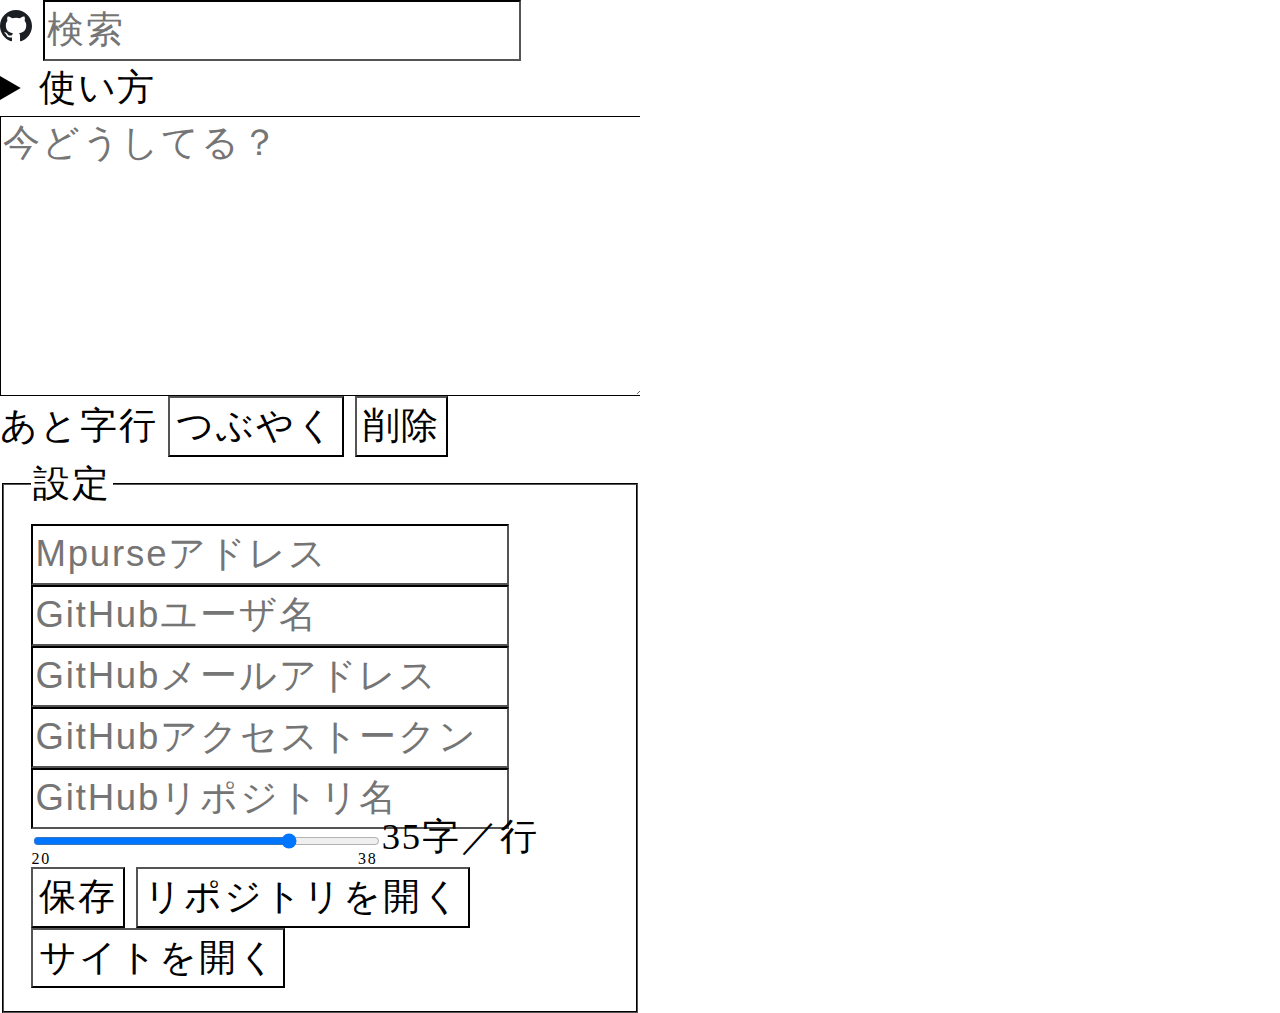
<file: index.html>
<!doctype html>
<html>
<head prefix="og: https://ogp.me/ns# article: https://ogp.me/ns/article#">
<meta charset="utf-8">
<!--
<meta http-equiv="Content-Security-Policy" content="default-src 'self'; script-src 'self'; style-src 'self' 'unsafe-inline'">
-->
<title>つぶやきをDB保存する</title>
<meta name="description" content="SQLite3に保存しHTMLで表示する。">
<meta name="author" content="ytyaru">
<link rel="license" href="https://creativecommons.org/licenses/by-sa/4.0/deed.ja">
<link rel="icon" href="asset/image/avator.png">
<link rel="stylesheet" href="src/css/style.css">
<link rel="stylesheet" href="src/css/ui.css">
<!--
<link rel="stylesheet" href="src/css/toot-dialog.css">
<link rel="stylesheet" href="src/css/transaction.css">
-->
<!--
<style>
body {
    background-color: #FF0000;
}
</style>
-->
<meta name="viewport" content="width=device-width, initial-scale=1">
<meta property="og:type" content="profile" />
<meta property="og:site_name" content="ytyaru" />
<meta property="og:title" content="つぶやきをDB保存する" />
<meta property="og:description" content="SQLite3に保存しHTMLで表示する。" />
<meta property="og:image" content="https://github.com/ytyaru/Electron.sql.js.MyLog.20220807142552/asset/image/eye-catch.png" />
<meta property="article:modified_time" content="2022-08-04T10:05:00+09:00" />
<meta property="article:published_time" content="2022-08-04T10:00:00+09:00" />
<meta property="article:author" content="https://ytyaru.github.io/" />
<meta name="twitter:card" content="summary_large_image" />
<script type="application/ld+json">
  {
    "@context": "https://schema.org/",
    "@type": "SoftwareApplication",
    "name": "MyLog",
    "operatingSystem": "Windows,Mac,Linux,Android...",
    "applicationCategory": "LifestyleApplication",
    "aggregateRating": {
      "@type": "AggregateRating",
      "ratingValue": "4.0",
      "ratingCount": "1"
    },
    "offers": {
      "@type": "Offer",
      "price": "0"
    }
  }
</script>

<!--
<link rel="webmention" href="https://webmention.io/ytyaru.github.io/webmention" />
<link rel="pingback" href="https://webmention.io/ytyaru.github.io/xmlrpc" />
<link rel="me" href="https://twitter.com/ytyaru1">
<link rel="me" href="https://mstdn.jp/@ytyaru">
<link rel="me" href="https://pawoo.net/@ytyaru_pawoo">
<link rel="me" href="https://misskey.io/@ytyaru">
<link rel="me" href="https://misskey.dev/@ytyaru">
<link rel="me" href="https://github.com/ytyaru">
<link rel="me" href="https://profile.hatena.ne.jp/ytyaru/">
<link rel="me" href="https://ytyaru.hatenablog.com/">
<link rel="me" href="https://www.pixiv.net/users/53831310">
<link rel="me" href="https://monaledge.com/user/MEHCqJbgiNERCH3bRAtNSSD9uxPViEX1nu">
<link rel="me" href="https://web3.askmona.org/user/1590">
<link rel="me" href="https://misskey.io/@ytyaru">
<link rel="me" href="https://misskey.dev/@ytyaru">
<link rel="me" href="https://sushi.ski/@ytyaru">
<link rel="me" href="https://meisskey.one/@ytyaru">
-->
<!--
<script src="https://unpkg.com/@popperjs/core@2"></script>
<script src="https://unpkg.com/tippy.js@6"></script>
-->

<!--
<script src="src/lib/tingle/0.16.0/tingle.js"></script>
<link rel="stylesheet" href="src/lib/tingle/0.16.0/tingle.css">
<link rel="stylesheet" type="text/css" href="./src/lib/toastify/1.11.2/min.css">
<script src="src/lib/toastify/1.11.2/min.js"></script>
<script src="src/lib/party/party.min.js"></script>
<script src="src/lib/dexie/3.2.2/min.js"></script>
<script src="src/lib/sql.js/1.7.0/sql-wasm.min.js"></script>
<script src="src/lib/jszip/3.9.1/min.js"></script>
-->
<link rel="stylesheet" type="text/css" href="src/lib/toastify/1.11.2/min.css">
<link rel="stylesheet" type="text/css" href="src/css/toastify.css">
<script src="src/lib/toastify/1.11.2/min.js"></script>
<script src="src/lib/party/party.min.js"></script>

<!--
<script src="src/js/util/define-const.js"></script>
<script src="src/js/util/css.js"></script>
-->
<script src="src/js/util/caser.js"></script>
<script src="src/js/util/loading.js"></script>
<script src="src/js/util/toaster.js"></script>

<!--
<script src="js/rest-client.js"></script>
<script src="js/misskey-rest-client.js"></script>
<script src="js/misskey-instance.js"></script>
<script src="js/misskey-authorizer.js"></script>
<script src="js/misskey-authorizer-oauth.js"></script>
<script src="js/misskey-authorizer-miauth.js"></script>
<script src="js/misskey-api-client.js"></script>
<script src="js/misskey-note-button.js"></script>
<script src="js/misskey-note-dialog.js"></script>
<script src="js/webmention-requester.js"></script>
<script src="js/mastodon-rest-client.js"></script>
<script src="js/mastodon-authorizer.js"></script>
<script src="js/mastodon-api-client.js"></script>
<script src="js/toot-button.js"></script>
<script src="js/toot-dialog.js"></script>
<script src="js/comment.js"></script>
<script src="js/tweet-button.js"></script>
<script src="js/mention-section.js"></script>
<script src="js/mpurse-send-button.js"></script>
<script src="js/party-sparkle-image.js"></script>
<script src="js/party-sparkle-hart.js"></script>
<script src="js/mastodon-instance.js"></script>
<script src="js/mastodon-profile-generator.js"></script>
<script src="js/misskey-profile-generator.js"></script>
<script src="js/mastodon-redirect-callback-reciver.js"></script>
<script src="js/misskey-redirect-callback-reciver.js"></script>

<script src="js/profile-register.js"></script>
<script src="js/google-apps-script-client.js"></script>
<script src="js/profile-generator.js"></script>

<script src="js/trezor-client.js"></script>
<script src="js/mona-transaction-db.js"></script>
<script src="js/mona-transaction-client.js"></script>
<script src="js/mona-transaction-viewer.js"></script>
<script src="js/circle-svg-generator.js"></script>

<script src="js/circle-svg-generator-from-db.js"></script>
<script src="js/mona-transaction-viewer-from-db.js"></script>

<script src="js/sqlite3-db-file.js"></script>
<script src="js/sqlite3-db-uploader.js"></script>
<script src="js/sqlite3-db-downloader.js"></script>
-->
<script src="src/js/sns/monacoin/mpurse-send-button.js"></script>
<script src="src/js/util/party-sparkle-hart.js"></script>
<script src="src/js/util/party-sparkle-image.js"></script>

<script src="src/js/app/setting.js"></script>
<script src="src/js/app/versions-to-html.js"></script>
<script src="src/js/app/text-to-html.js"></script>
<script src="src/js/app/mylog-db.js"></script>
<!--<script src="src/js/app/mylog-downloader.js"></script>-->
<!--<script src="src/js/app/sqlite3-db-file.js"></script>-->
<!--<script src="src/js/app/mylog-uploader.js"></script>-->
<script src="src/js/app/github/git.js"></script>
<script src="src/js/app/github/github.js"></script>

<script src="src/js/app/github/site-maker.js"></script>
<script src="src/js/app/font-size.js"></script>
<!--
<script src="src/js/app/auto-pager-calc.js"></script>
<script src="src/js/app/auto-pager-calc-search.js"></script>
-->
<script src="src/js/app/pager.js"></script>
<script src="src/js/app/search-pager.js"></script>
<script src="src/js/app/pager-manager.js"></script>
<script src="src/js/app/auto-pager.js"></script>

<!--<script src="src/js/main.js"></script>-->
</head>
<body>
<div id="input-form" class="half-screen">

<header>
<a href="https://github.com/ytyaru/Electron.MyLog.20220906090127" target="_blank" rel="noopener noreferrer"><img src="src/asset/image/github.svg" width="32" height="32"></img></a>
<!--
<h1><a href="https://github.com/ytyaru/Electron.MyLog.20220906090127" target="_blank" rel="noopener noreferrer">つぶやきをDB保存する</a><a href="https://github.com/ytyaru/Electron.MyLog.20220906090127" target="_blank" rel="noopener noreferrer"><img src="src/asset/image/github.svg" width="32" height="32"></img></a></h1>
-->
<input id="search" type="search" placeholder="検索">

</header>
<details><summary>使い方</summary>
<h2>つぶやく</h2>
<ol>
<li>テキストエリアに好きなテキストを入力する</li>
<li><kbd>つぶやく</kbd>ボタンを押す</li>
<li>DB保存されページに表示される</li>
</ol>
<h2>削除</h2>
<ol>
<li><kbd>削除</kbd>ボタンを押す</li>
<li>つぶやきの<kbd>❌</kbd>チェック未選択なら全削除される</li>
<li>つぶやきの<kbd>❌</kbd>チェック1件以上選択済みならそれらを削除する</li>
</ol>
<h2>設定</h2>
<ol>
<li>各テキストフィールドに任意の値を入力する</li>
<li><kbd>保存</kbd>ボタンを押す</li>
<li><code>db/setting.json</code>ファイルに保存される</li>
</ol>
<h3><code>db/setting.json</code>ファイル</h3>
<table><thead><tr><th>プロパティ名</th><th>デフォルト値</th><th>概要</th></tr></thead><tbody><tr><td><code>mona.address</code></td><td>-</td><td>暗号通貨モナコインのアドレス</td></tr><tr><td><code>github.username</code></td><td><code>git config --global user.name</code></td><td>GitHubユーザ名</td></tr><tr><td><code>github.email</code></td><td><code>git config --global user.email</code></td><td>GitHubメールアドレス</td></tr><tr><td><code>github.token</code></td><td>-</td><td>アクセストークン（<code>repo</code>スコープ権限付）</td></tr><tr><td><code>github.repo.name</code></td><td><code>{ルートディレクトリ名}.Site</code></td><td>リポジトリ名</td></tr><tr><td><code>github.repo.description</code></td><td><code>著者のつぶやきサイトです。</code></td><td>リポジトリ説明文</td></tr><tr><td><code>github.repo.homepage</code></td><td><code>https://${username}.github.io/${repo.name}/</code>（初回push時に空なら自動付与）</td><td>リポジトリ関連URL</td></tr><tr><td><code>github.repo.topics</code></td><td><code>["website"]</code></td><td>任意トピックス</td></tr></tbody></table>
<h2>環境</h2>
<div id="versions-table"></div>
</details>

<!--<main>-->
<!--<div>-->
<textarea id="content" value="" placeholder="今どうしてる？" cols="40" rows="5" wrap="soft"></textarea>
<!--
<span>あと<span id="content-length"></span>字<span>
<span>あと<span id="content-line"></span>行<span>
-->
<span>あと<span id="content-length"></span>字<span id="content-line"></span>行</span>
<button id="post" type="button">つぶやく</button>
<button id="delete" type="button">削除</button>
<div id="preview"></div>
<fieldset><legend>設定</legend>
<input type="text" id="address" placeholder="Mpurseアドレス"></input>
<input type="text" id="github-username" placeholder="GitHubユーザ名"></input>
<input type="email" id="github-email" placeholder="GitHubメールアドレス"></input>
<input type="text" id="github-token" placeholder="GitHubアクセストークン"></input>
<input type="text" id="github-repo-name" placeholder="GitHubリポジトリ名" minlength="1" maxlength="100" pattern="[A-Za-z0-9_.-]{1,100}"></input>
<!--
<input id="line-of-chars" type="range" min="20" max="50" value="35" step="1"></input><span><span id="line-of-chars-count"></span>/<span id="line-of-chars-max"></span>字／行</span>
-->
<div id="line-of-chars-slider">
    <input id="line-of-chars" type="range" min="20" max="40" value="35" step="1"><span id="line-of-chars-now">35</span>字／行</span>
    <div id="line-of-chars-slider-values">
        <span id="line-of-chars-min">20</span>
        <!--<span id="line-of-chars-rec">35</span>-->
        <span id="line-of-chars-max">38</span>
    </div>
</div>
<!--
<input id="line-of-chars" type="range" min="20" max="50" value="35" step="1"></input><span><span id="line-of-chars-count"></span>/<span id="line-of-chars-max"></span>字／行</span>
-->
<button id="save-setting" type="button">保存</button>
<button id="open-repo" type="button">リポジトリを開く</button>
<button id="open-site" type="button">サイトを開く</button>
</fieldset>
<!--</div>-->
</div>

<div id="post-list" class="half-screen"></div>

<script src="./src/js/renderer.js"></script>
<!--</main>-->

<!--
<footer><a href="https://ytyaru.github.io/" title="著者" target="_blank" rel="noopener noreferrer"><img src="./asset/image/avator.png" width="64" height="64">ytyaru</a><mpurse-send-button to="MEHCqJbgiNERCH3bRAtNSSD9uxPViEX1nu" img="coin-monar"></mpurse-send-button><a href="https://ytyaru.github.io/Html.Mpurse.Api.20220517160403/setup.html" title="モナコインを使うには">？</a></footer>

<tweet-button text="いいね！\n"></tweet-button>
<toot-dialog domain="mstdn.jp pawoo.net" status="いいね！"></toot-dialog>
<misskey-note-dialog domain="misskey.io misskey.dev" status="いいね！"></misskey-note-dialog>
<mention-section></mention-section>
-->

</body>
</html>
</file>
<file: src/css/style.css>
@charset "utf-8";
:root {
    --body-display:block;/*block,flex*/
    --body-height:90vh;
    --half-width:calc(100vw / 2);
    --line-of-chars:35;
    --font-size:calc(100vw / (var(--line-of-chars)));
    /*--font-size-code:calc(100vw / (var(--line-of-chars) * 2));*/
    --line-height:1.5em; /*1.5〜1.75em*/
    --letter-spacing:0.05em; /*0.05〜0.1em*/
    --fg-color:#000;
    --bg-color:#fff;
    --anchor-fg-color:#00f;
    --thin-fg-color:#888;
    --kbd-fg-color:#000;
    --kbd-bg-color:#eee;
}
@media screen and (max-width: 959px) {
    --line-of-chars:30;
}
@media screen and (max-width: 480px) {
    --line-of-chars:20;
}
body {
    font-size: var(--font-size);
    line-height: var(--line-height);
    letter-spacing: var(--letter-spacing);
    /*font-size: calc(100vw / (var(--line-of-chars)));
    line-height: 1.5em;
    letter-spacing: 0.05em;*/
    color: var(--fg-color);
    background-color: var(--bg-color);
    border-color: var(--fg-color);
    height: var(--body-height); /* 表示領域の高さ(document.documentElement.clientHeight) */
    display:var(--body-display); /* 1画面:block, 2画面:flex */
    overflow-x: none;
    overflow-y: none;
    padding: 0;
    margin: 0;
}
#input-form, #post-list { overflow-x: none; overflow-y: none; }
.half-screen {
    width: var(--half-width); /* (表示領域の幅÷２)−スクロールバー幅  (document.body.clientWidth) */
    overflow-y: auto;
    overflow-x: none;
}
a.anchor { display:none; }
div.mylog { border-radius:1em; border-width:1px; border-style:solid; margin-bottom:0.5em; overflow-wrap:break-word; word-wrap:break-word; line-break:anywhere; white-space:break-spaces; }
/*div.mylog { border-radius:1em; border-width:1px; border-style:solid; margin-bottom:0.5em; overflow-wrap:break-word; word-wrap:break-all; line-break:anywhere; white-space:break-spaces; }*/
/*div.mylog { background-color:#ffffff; border-radius:1em; border:1px solid black; margin-bottom:0.5em; }*/
/*
div.mylog { border-radius:1em; border-width:1px; border-style:solid; margin-bottom:0.5em; overflow-wrap: break-word; word-wrap:break-all; line-break:anywhere; }
div.mylog p { padding:0.5em; margin:0; overflow-wrap:break-word; overflow-wrap:break-word; word-wrap:break-all; }
div.mylog p a { overflow-wrap: break-word; word-wrap:break-all; }
*/
div.mylog-meta { text-decoration:none; padding:0; margin:0; padding-left:1em; }
div.mylog-meta a { text-decoration:none; padding:0; margin:0; padding-left:1em; }
#post-list time {
    font-size: max(10px, calc(100vw / (var(--line-of-chars) * 2)));
}
#content {
    display: flex;
}
#content-left {
    width: 70%;
    heigth: 100%;
}
#content-right {
    width: 30%;
    heigth: 100%;
}
a {
    display: inline-block;
    color: var(--anchor-fg-color);
}
object {
    pointer-events: none;
}
.checkered-pattern {
    background-image: linear-gradient(45deg, #808080 25%, transparent 25%), linear-gradient(-45deg, #808080 25%, transparent 25%), linear-gradient(45deg, transparent 75%, #808080 75%), linear-gradient(-45deg, transparent 75%, #808080 75%);
    background-size: 50px 50px;
    background-position: 0 0, 0 25px, 25px -25px, -25px 0px;
}
kbd {
    font-family: Consolas, "Lucida Console", monospace;
    display: inline-block;
    padding: 0.25em;
    border-radius: 0.25em;
    box-shadow: 1px 1px 1px #777;
    color: var(--kbd-fg-color);
    background-color: var(--kbd-bg-color);
}
@media (prefers-color-scheme:light){
:root {
    --bg-color:#fff;
    --fg-color:#000;
    --anchor-fg-color:#00f;
    --thin-fg-color:#888;
    --kbd-fg-color:#000;
    --kbd-bg-color:#eee;
}
/*
body {
    background-color: #fff;
    color: #000;
}
kbd {
    background: #eee;
    color: #000;
}
*/
.checkered-pattern {
    background-image: linear-gradient(45deg, #808080 25%, transparent 25%), linear-gradient(-45deg, #808080 25%, transparent 25%), linear-gradient(45deg, transparent 75%, #808080 75%), linear-gradient(-45deg, transparent 75%, #808080 75%);
    background-size: 50px 50px;
    background-position: 0 0, 0 25px, 25px -25px, -25px 0px;
}
}
@media (prefers-color-scheme:dark){
:root {
    --bg-color:#000;
    --fg-color:#fff;
    --anchor-fg-color:#ff0;
    --thin-fg-color:#888;
    --kbd-fg-color:#fff;
    --kbd-bg-color:#666;
}
/*
body {
    background-color: #000;
    color: #fff;
}
kbd {
    background: #666;
    color: #fff;
}
a { color: #ff0; }
*/
.checkered-pattern {
    background-image: linear-gradient(45deg, #808080 25%, transparent 25%), linear-gradient(-45deg, #808080 25%, transparent 25%), linear-gradient(45deg, transparent 75%, #808080 75%), linear-gradient(-45deg, transparent 75%, #808080 75%);
    background-size: 50px 50px;
    background-position: 0 0, 0 25px, 25px -25px, -25px 0px;
    background-color: #000;
}
}
.tippy-box[data-theme~="custom"] {
  background-color: #f7f7f7;
  color: black;
  border: 1px solid #ededed;
  border-radius: 0;
}
.tippy-arrow { background-color: #f7f7f7; }
footer, footer iframe, footer a, footer img {
    text-align: center;
    vertical-align: middle;
}
</file>
<file: src/css/ui.css>
@charset "utf-8";
label, legend, form, fieldset, button, input, textarea, select, option, output {
    font-size: var(--font-size);
    line-height: var(--line-height);
    letter-spacing: var(--letter-spacing);
    /*font-size: calc(100vw / (var(--line-of-chars)));*/
    /*line-height: 1.0em;*/
    /*line-height: 1.5em;
    letter-spacing: 0.05em;*/
    color: var(--fg-color);
    background-color: var(--bg-color);
    border-color: var(--fg-color);
    /*max-width: 90%;*/
}
pre > code {
    /*font-size: calc(100vw / calc(var(--line-of-chars) * 2));*/
    /*font-size: var(--font-size-code);*/
    font-size: calc(var(--font-size) / 2);
}
textarea {
    width: 100%;
    /*line-height: 1.5em;*/
}
input[type="checkbox"] + .label {
    color: var(--thin-fg-color);
}
input[type="checkbox"]:checked + .label {
    /* チェックされたチェックボックス直後の.labelのスタイル */
    color: var(--fg-color);
}
.warning { background-color:#EEEE00; font-weight:bold; }
.error { background-color:#FF8866; font-weight:bold; }
#preview { opacity:0.5; }
#line-of-chars {
    width:60%;
}
#line-of-chars-slider {
    line-height:16px;
    padding:0;
    /*margin:0;*/
}
#line-of-chars-slider-values {
    display: flex;
    justify-content: space-between;
    font-size:16px;
    width:60%;
}
</file>
<file: src/css/toot-dialog.css>
@charset "utf-8";
#toot-dialog {
    top: 2.5%;
    left: 2.5%;
    padding: 0.25em;
    margin: 0;
    width: 90%;
    height: 80%;
    border: 4mm ridge rgba(211, 220, 50, .6);
}
#toot-dialog #status {
    padding: 0.25em;
    margin-bottom: 0.5em;
    border: thick solid green;
    border-radius: 0.5em;
    outline: none;
    background-color: #DDDDDD;
}
#toot-dialog #status:focus {
    padding: 0.25em;
    border: thick solid green;
    border-radius: 0.5em;
    background-color: #FFFFFF;
    outline: none;
}
#toot-dialog textarea {
    width: 200px;
    height: 200px;
}
#toot-dialog a:focus img {
    border: thick double #32a1ce;
}
#toot-button {
    width: auto;
    padding: 0;
    margin: 0;
    background: none;
    border: 0;
    font-size: 0;
    line-height: 0;
    overflow: visible;
    cursor: pointer;
}
</file>
<file: src/css/transaction.css>
@charset "utf-8";
.num {
    text-align: end;
}
#progress {
    display: none;
}
</file>
<file: src/lib/tingle/0.16.0/tingle.css>
.tingle-modal * {
  box-sizing: border-box;
}

.tingle-modal {
  position: fixed;
  top: 0;
  right: 0;
  bottom: 0;
  left: 0;
  z-index: 1000;
  display: flex;
  visibility: hidden;
  flex-direction: column;
  align-items: center;
  overflow: hidden;
  -webkit-overflow-scrolling: touch;
  background: rgba(0, 0, 0, .9);
  opacity: 0;
  cursor: url("data:image/svg+xml,%3Csvg width='19' height='19' xmlns='http://www.w3.org/2000/svg'%3E%3Cpath d='M15.514.535l-6.42 6.42L2.677.536a1.517 1.517 0 00-2.14 0 1.517 1.517 0 000 2.14l6.42 6.419-6.42 6.419a1.517 1.517 0 000 2.14 1.517 1.517 0 002.14 0l6.419-6.42 6.419 6.42a1.517 1.517 0 002.14 0 1.517 1.517 0 000-2.14l-6.42-6.42 6.42-6.418a1.517 1.517 0 000-2.14 1.516 1.516 0 00-2.14 0z' fill='%23FFF' fill-rule='nonzero'/%3E%3C/svg%3E"), auto;
}

@supports (backdrop-filter: blur(12px)) {
  .tingle-modal {
    backdrop-filter: blur(12px);
  }
}

/* confirm and alerts
-------------------------------------------------------------- */

.tingle-modal--confirm .tingle-modal-box {
  text-align: center;
}

/* modal
-------------------------------------------------------------- */

.tingle-modal--noOverlayClose {
  cursor: default;
}

.tingle-modal--noClose .tingle-modal__close {
  display: none;
}

.tingle-modal__close {
  position: fixed;
  top: 2.5rem;
  right: 2.5rem;
  z-index: 1000;
  padding: 0;
  width: 2rem;
  height: 2rem;
  border: none;
  background-color: transparent;
  color: #fff;
  cursor: pointer;
}

.tingle-modal__close svg * {
  fill: currentColor;
}

.tingle-modal__closeLabel {
  display: none;
}

.tingle-modal__close:hover {
  color: #fff;
}

.tingle-modal-box {
  position: relative;
  flex-shrink: 0;
  margin-top: auto;
  margin-bottom: auto;
  width: 60%;
  border-radius: 4px;
  background: #fff;
  opacity: 1;
  cursor: auto;
  will-change: transform, opacity;
}

.tingle-modal-box__content {
  padding: 3rem 3rem;
}

.tingle-modal-box__footer {
  padding: 1.5rem 2rem;
  width: auto;
  border-bottom-right-radius: 4px;
  border-bottom-left-radius: 4px;
  background-color: #f5f5f5;
  cursor: auto;
}

.tingle-modal-box__footer::after {
  display: table;
  clear: both;
  content: "";
}

.tingle-modal-box__footer--sticky {
  position: fixed;
  bottom: -200px; /* TODO : find a better way */
  z-index: 10001;
  opacity: 1;
  transition: bottom .3s ease-in-out .3s;
}

/* state
-------------------------------------------------------------- */

.tingle-enabled {
  position: fixed;
  right: 0;
  left: 0;
  overflow: hidden;
}

.tingle-modal--visible .tingle-modal-box__footer {
  bottom: 0;
}

.tingle-modal--visible {
  visibility: visible;
  opacity: 1;
}

.tingle-modal--visible .tingle-modal-box {
  animation: scale .2s cubic-bezier(.68, -.55, .265, 1.55) forwards;
}

.tingle-modal--overflow {
  overflow-y: scroll;
  padding-top: 8vh;
}

/* btn
-------------------------------------------------------------- */

.tingle-btn {
  display: inline-block;
  margin: 0 .5rem;
  padding: 1rem 2rem;
  border: none;
  background-color: grey;
  box-shadow: none;
  color: #fff;
  vertical-align: middle;
  text-decoration: none;
  font-size: inherit;
  font-family: inherit;
  line-height: normal;
  cursor: pointer;
  transition: background-color .4s ease;
}

.tingle-btn--primary {
  background-color: #3498db;
}

.tingle-btn--danger {
  background-color: #e74c3c;
}

.tingle-btn--default {
  background-color: #34495e;
}

.tingle-btn--pull-left {
  float: left;
}

.tingle-btn--pull-right {
  float: right;
}

/* responsive
-------------------------------------------------------------- */

@media (max-width : 540px) {
  .tingle-modal {
    top: 0px;
    display: block;
    padding-top: 60px;
    width: 100%;
  }

  .tingle-modal-box {
    width: auto;
    border-radius: 0;
  }

  .tingle-modal-box__content {
    overflow-y: scroll;
  }

  .tingle-modal--noClose {
    top: 0;
  }

  .tingle-modal--noOverlayClose {
    padding-top: 0;
  }

  .tingle-modal-box__footer .tingle-btn {
    display: block;
    float: none;
    margin-bottom: 1rem;
    width: 100%;
  }

  .tingle-modal__close {
    top: 0;
    right: 0;
    left: 0;
    display: block;
    width: 100%;
    height: 60px;
    border: none;
    background-color: #2c3e50;
    box-shadow: none;
    color: #fff;
  }

  .tingle-modal__closeLabel {
    display: inline-block;
    vertical-align: middle;
    font-size: 1.6rem;
    font-family: -apple-system, BlinkMacSystemFont, "Segoe UI", "Roboto", "Oxygen", "Ubuntu", "Cantarell", "Fira Sans", "Droid Sans", "Helvetica Neue", sans-serif;
  }

  .tingle-modal__closeIcon {
    display: inline-block;
    margin-right: .8rem;
    width: 1.6rem;
    vertical-align: middle;
    font-size: 0;
  }
}

/* animations
-------------------------------------------------------------- */

@keyframes scale {
  0% {
    opacity: 0;
    transform: scale(.9);
  }
  100% {
    opacity: 1;
    transform: scale(1);
  }
}
</file>
<file: src/lib/toastify/1.11.2/min.css>
/**
 * Minified by jsDelivr using clean-css v4.2.3.
 * Original file: /npm/toastify-js@1.11.2/src/toastify.css
 *
 * Do NOT use SRI with dynamically generated files! More information: https://www.jsdelivr.com/using-sri-with-dynamic-files
 */
/*!
 * Toastify js 1.11.2
 * https://github.com/apvarun/toastify-js
 * @license MIT licensed
 *
 * Copyright (C) 2018 Varun A P
 */
.toastify{padding:12px 20px;color:#fff;display:inline-block;box-shadow:0 3px 6px -1px rgba(0,0,0,.12),0 10px 36px -4px rgba(77,96,232,.3);background:-webkit-linear-gradient(315deg,#73a5ff,#5477f5);background:linear-gradient(135deg,#73a5ff,#5477f5);position:fixed;opacity:0;transition:all .4s cubic-bezier(.215,.61,.355,1);border-radius:2px;cursor:pointer;text-decoration:none;max-width:calc(50% - 20px);z-index:2147483647}.toastify.on{opacity:1}.toast-close{opacity:.4;padding:0 5px}.toastify-right{right:15px}.toastify-left{left:15px}.toastify-top{top:-150px}.toastify-bottom{bottom:-150px}.toastify-rounded{border-radius:25px}.toastify-avatar{width:1.5em;height:1.5em;margin:-7px 5px;border-radius:2px}.toastify-center{margin-left:auto;margin-right:auto;left:0;right:0;max-width:fit-content;max-width:-moz-fit-content}@media only screen and (max-width:360px){.toastify-left,.toastify-right{margin-left:auto;margin-right:auto;left:0;right:0;max-width:fit-content}}
/*# sourceMappingURL=/sm/2c1d86ef781a8729121a663078ba5f05b587d93551069e4f9eaafa3659145e39.map */
</file>
<file: src/css/toastify.css>
@charset "utf-8";
.toastify { /* dialog よりも手前に表示したい */
    z-index: 9;
    white-space: break-spaces;
}
#toot-dialog {
    z-index: 1;
}
</file>
